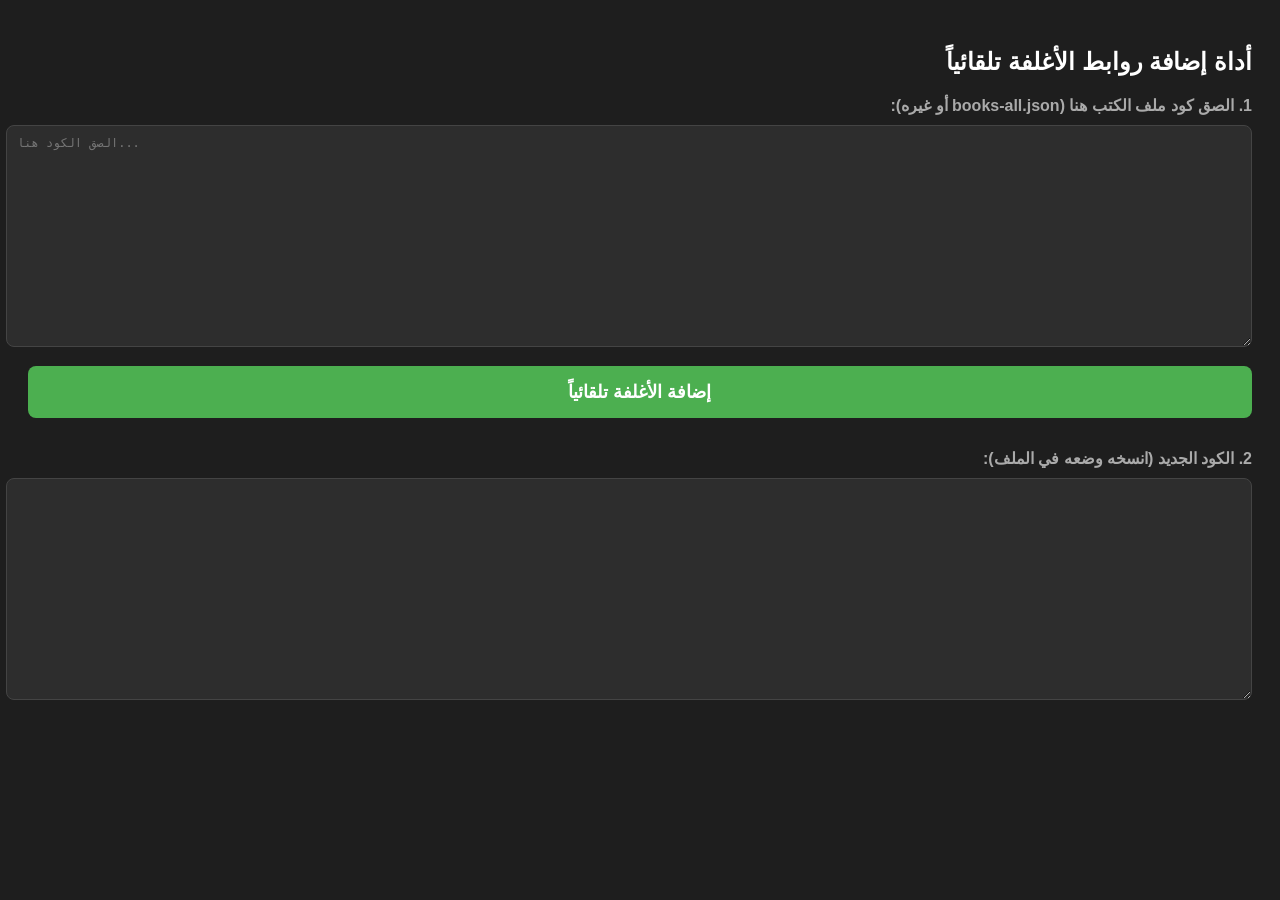
<file: covers-tool.html>
<!DOCTYPE html>
<html lang="ar" dir="rtl">
<head>
<meta charset="UTF-8">
<meta name="viewport" content="width=device-width, initial-scale=1.0">
<title>أداة إضافة الأغلفة</title>
<style>
  body { font-family: sans-serif; background: #1e1e1e; color: #fff; padding: 20px; }
  textarea { width: 100%; height: 200px; padding: 10px; margin-bottom: 15px; background: #2d2d2d; color: #fff; border: 1px solid #444; border-radius: 8px; direction: ltr; font-family: monospace; font-size: 12px; }
  button { background: #4CAF50; color: white; padding: 15px 20px; border: none; border-radius: 8px; font-size: 18px; font-weight: bold; cursor: pointer; width: 100%; margin-bottom: 15px; }
  button:hover { background: #45a049; }
  h3 { margin-bottom: 10px; font-size: 16px; color: #aaa; }
</style>
</head>
<body>
  <h2>أداة إضافة روابط الأغلفة تلقائياً</h2>
  
  <h3>1. الصق كود ملف الكتب هنا (books-all.json أو غيره):</h3>
  <textarea id="jsonInput" placeholder="الصق الكود هنا..."></textarea>
  
  <button onclick="addCovers()">إضافة الأغلفة تلقائياً</button>

  <h3>2. الكود الجديد (انسخه وضعه في الملف):</h3>
  <textarea id="jsonOutput" readonly></textarea>

  <script>
    function addCovers() {
      const input = document.getElementById('jsonInput').value.trim();
      if(!input) { alert('الرجاء لصق الكود أولاً'); return; }

      try {
        const data = JSON.parse(input);
        if(!data.items) throw new Error("لا يوجد مصفوفة items");

        // الرابط الأساسي الذي رفعت عليه الصور
        const baseUrl = "https://github.com/alaqeela14/alshirazi-library/releases/download/book-covers/";
        let count = 0;

        data.items.forEach(book => {
          let coverName = "";
          
          // استخراج الرقم من المعرف (id)
          if (book.id.startsWith('book-')) {
            // مثلاً book-001 -> 001.jpg
            coverName = book.id.replace('book-', '') + ".jpg";
          } else if (book.id.startsWith('masoomeen-')) {
            // مثلاً masoomeen-01 -> masoomeen-01.jpg
            coverName = book.id + ".jpg";
          } else if (book.id.startsWith('kalima-')) {
            // مثلاً kalima-1 -> kalima-1.jpg
            coverName = book.id + ".jpg";
          } else {
            // كتب أخرى
            coverName = book.id + ".jpg";
          }

          book.cover = baseUrl + coverName;
          count++;
        });

        document.getElementById('jsonOutput').value = JSON.stringify(data, null, 2);
        alert(`تم إضافة الأغلفة لـ ${count} كتاب بنجاح!`);

      } catch(e) {
        alert('خطأ في قراءة الكود: ' + e.message);
      }
    }
  </script>
</body>
</html>
</file>
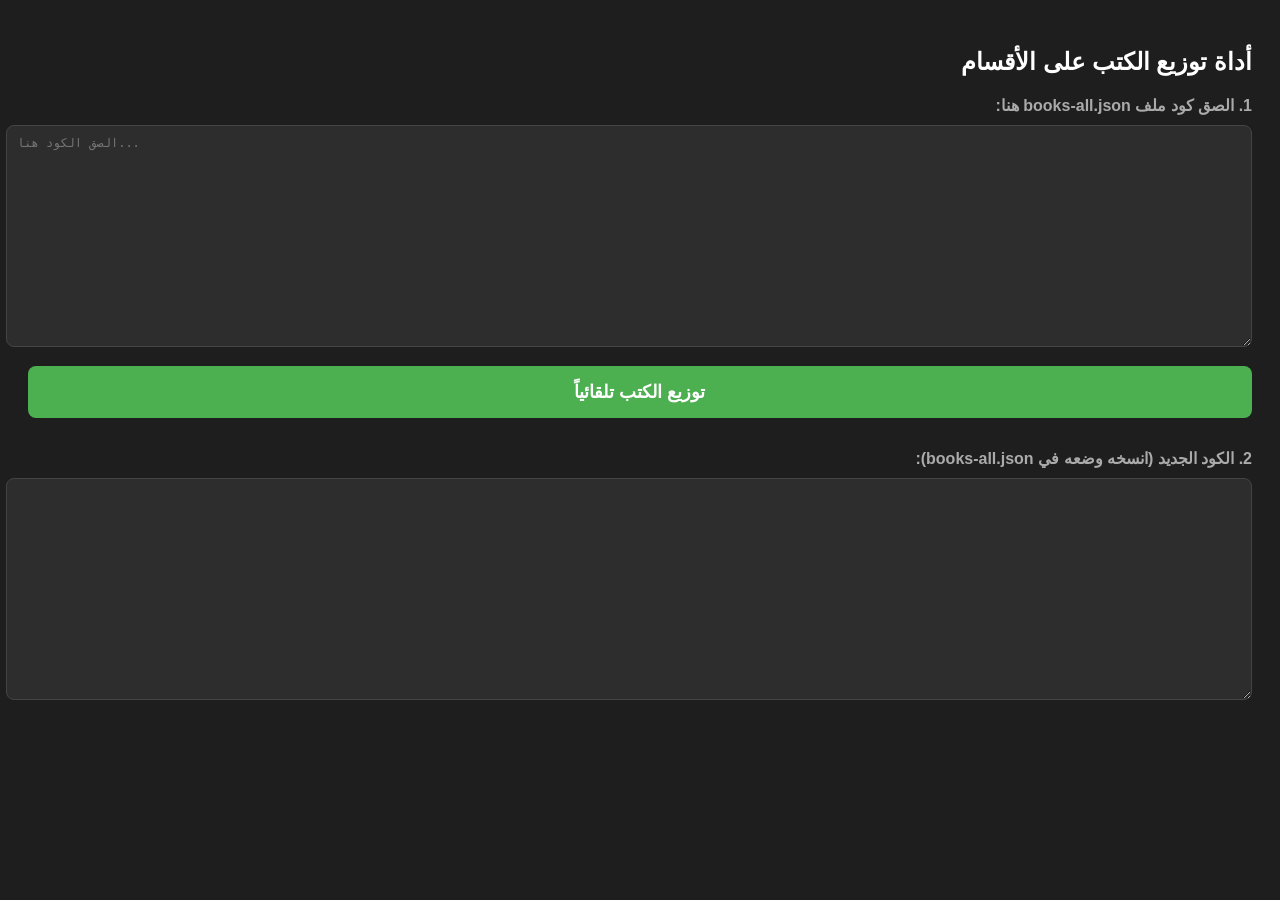
<file: sorter.html>
<!DOCTYPE html>
<html lang="ar" dir="rtl">
<head>
<meta charset="UTF-8">
<meta name="viewport" content="width=device-width, initial-scale=1.0">
<title>أداة توزيع الكتب تلقائياً</title>
<style>
  body { font-family: sans-serif; background: #1e1e1e; color: #fff; padding: 20px; }
  textarea { width: 100%; height: 200px; padding: 10px; margin-bottom: 15px; background: #2d2d2d; color: #fff; border: 1px solid #444; border-radius: 8px; direction: ltr; font-family: monospace; font-size: 12px; }
  button { background: #4CAF50; color: white; padding: 15px 20px; border: none; border-radius: 8px; font-size: 18px; font-weight: bold; cursor: pointer; width: 100%; margin-bottom: 15px; }
  button:hover { background: #45a049; }
  h3 { margin-bottom: 10px; font-size: 16px; color: #aaa; }
  #summary { background: #333; padding: 15px; border-radius: 8px; margin-bottom: 15px; font-size: 14px; line-height: 1.8; display: none; }
  .success { color: #4CAF50; }
</style>
</head>
<body>
  <h2>أداة توزيع الكتب على الأقسام</h2>
  
  <h3>1. الصق كود ملف books-all.json هنا:</h3>
  <textarea id="jsonInput" placeholder="الصق الكود هنا..."></textarea>
  
  <button onclick="sortBooks()">توزيع الكتب تلقائياً</button>
  
  <div id="summary"></div>

  <h3>2. الكود الجديد (انسخه وضعه في books-all.json):</h3>
  <textarea id="jsonOutput" readonly></textarea>

  <script>
    function sortBooks() {
      const input = document.getElementById('jsonInput').value.trim();
      if(!input) { alert('الرجاء لصق الكود أولاً'); return; }

      try {
        const data = JSON.parse(input);
        if(!data.items) throw new Error("لا يوجد مصفوفة items");

        // قواعد التوزيع (الكلمات المفتاحية لكل قسم)
        const rules = [
          { cat: "hussein", keywords: ["الحسين", "عاشوراء", "كربلاء", "العباس"] },
          { cat: "mahdi", keywords: ["المهدي", "الحجة", "الغيبة"] },
          { cat: "ahlulbayt", keywords: ["الزهراء", "فاطمة", "الحسن", "السجاد", "الباقر", "الصادق", "الكاظم", "الرضا", "الجواد", "الهادي", "العسكري", "المعصومين", "أمير المؤمنين", "زينب", "أم البنين", "المعصومة"] },
          { cat: "quran", keywords: ["القرآن", "القران", "التفسير", "تقريب", "تبيين", "جمع القران"] },
          { cat: "fiqh", keywords: ["الفقه", "المسائل", "الاستفتاءات", "استفتاءات", "الحج", "الصوم", "الصلاة", "الطهارة", "الزكاة", "الخمس", "النكاح", "الطلاق", "الإرث", "مناسك", "أحكام", "احكام", "المرور", "النظافة", "القواعد الفقهية"] },
          { cat: "siyasah", keywords: ["السياسة", "الاقتصاد", "الحكومة", "الحكم", "الدولة", "النظام", "العراق", "الشورى", "العدالة", "الحرية", "اليهود", "فلسطين", "الاستعمار", "الغرب", "الشيوعيون", "الحزب", "المرجعية", "الأمة", "الوحدة", "التغيير", "الإصلاح", "الانقاذ", "الاستقرار"] },
          { cat: "mujtama", keywords: ["المجتمع", "الأسرة", "الزواج", "المرأة", "الأجيال", "العازبات", "الاجتماعي"] },
          { cat: "akhlaq", keywords: ["الأخلاق", "الفضيلة", "الزهد", "الإخلاص", "الحسد", "مكارم", "الآداب", "الاداب"] },
          { cat: "aqaid", keywords: ["العقائد", "العقيدة", "التوحيد", "الله", "الثالوث", "دارون", "فرويد", "الوجوديين", "الإيمان", "الغيب"] },
          { cat: "tarikh", keywords: ["التاريخ", "العثمانية", "صلاح الدين", "الحضارة", "قم المقدسة", "البقيع", "المساجد"] },
          { cat: "seerah", keywords: ["الرسول", "النبي", "السيرة", "مكة", "المدينة", "الهجرة", "المولد"] },
          { cat: "kalam", keywords: ["الشيعة", "التشيع", "أفكار"] },
          { cat: "youth", keywords: ["الشباب", "الناشئين"] },
          { cat: "tibb", keywords: ["الطب", "الأمراض", "الاعراض", "الصحة", "النفسية"] },
          { cat: "usul", keywords: ["الأصول", "الاصولي", "الاجتهاد", "التقليد"] }
        ];

        const counts = {};

        data.items.forEach(book => {
          let assigned = false;
          const title = book.title;

          for(let rule of rules) {
            if(rule.keywords.some(kw => title.includes(kw))) {
              book.category = rule.cat;
              counts[rule.cat] = (counts[rule.cat] || 0) + 1;
              assigned = true;
              break;
            }
          }

          // إذا لم يجد كلمة مفتاحية، يبقى في قسم أهل البيت كافتراضي
          if(!assigned) {
            book.category = "ahlulbayt";
            counts["ahlulbayt"] = (counts["ahlulbayt"] || 0) + 1;
          }
        });

        const catNames = {
          "quran": "القرآن والتفسير", "aqaid": "العقائد", "seerah": "السيرة", "fiqh": "الفقه",
          "usul": "الأصول", "hadith": "الحديث", "akhlaq": "الأخلاق", "tarikh": "التاريخ",
          "kalam": "الكلام", "ahlulbayt": "أهل البيت (عليهم السلام)", "hussein": "الإمام الحسين",
          "mahdi": "الإمام المهدي", "siyasah": "السياسة والاقتصاد", "mujtama": "المجتمع والأسرة",
          "youth": "الشباب", "tibb": "الطب", "languages": "لغات أخرى"
        };

        let summaryHtml = `<h4 class="success">تم التوزيع بنجاح!</h4>`;
        for(const [key, count] of Object.entries(counts)) {
          summaryHtml += `<div>• ${catNames[key] || key}: <b>${count}</b> كتاب</div>`;
        }

        document.getElementById('summary').innerHTML = summaryHtml;
        document.getElementById('summary').style.display = 'block';
        document.getElementById('jsonOutput').value = JSON.stringify(data, null, 2);

      } catch(e) {
        alert('خطأ في قراءة الكود: ' + e.message);
      }
    }
  </script>
</body>
</html>
</file>
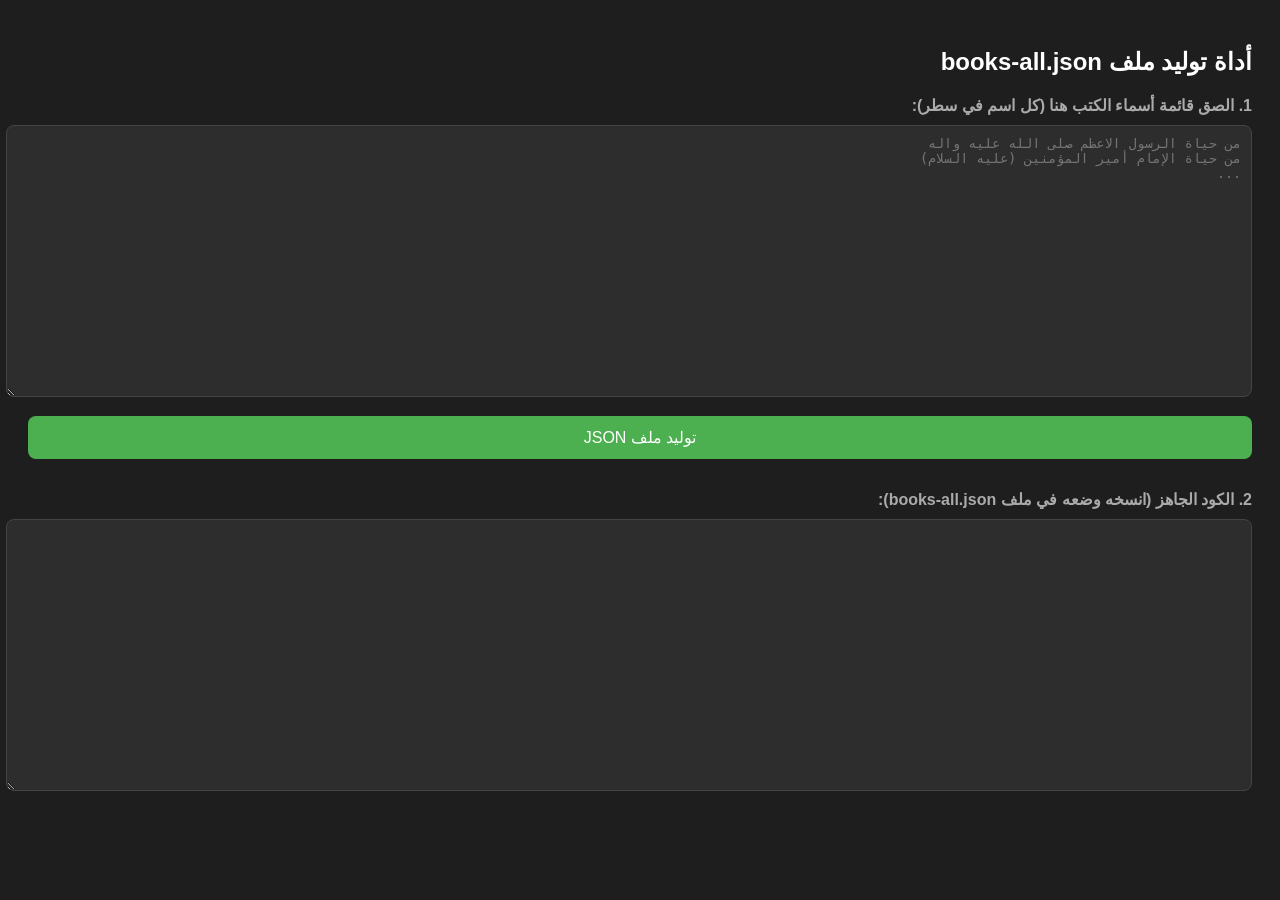
<file: tool.html>
<!DOCTYPE html>
<html lang="ar" dir="rtl">
<head>
<meta charset="UTF-8">
<meta name="viewport" content="width=device-width, initial-scale=1.0">
<title>أداة توليد ملف الكتب</title>
<style>
  body { font-family: sans-serif; background: #1e1e1e; color: #fff; padding: 20px; }
  textarea { width: 100%; height: 250px; padding: 10px; margin-bottom: 15px; background: #2d2d2d; color: #fff; border: 1px solid #444; border-radius: 8px; direction: rtl; }
  button { background: #4CAF50; color: white; padding: 12px 20px; border: none; border-radius: 8px; font-size: 16px; cursor: pointer; width: 100%; margin-bottom: 15px; }
  button:hover { background: #45a049; }
  h3 { margin-bottom: 10px; font-size: 16px; color: #aaa; }
</style>
</head>
<body>
  <h2>أداة توليد ملف books-all.json</h2>
  
  <h3>1. الصق قائمة أسماء الكتب هنا (كل اسم في سطر):</h3>
  <textarea id="titlesInput" placeholder="من حياة الرسول الاعظم صلى الله عليه واله&#10;من حياة الإمام أمير المؤمنين (عليه السلام)&#10;..."></textarea>
  
  <button onclick="generateJson()">توليد ملف JSON</button>
  
  <h3>2. الكود الجاهز (انسخه وضعه في ملف books-all.json):</h3>
  <textarea id="jsonOutput" readonly></textarea>

  <script>
    function generateJson() {
      const input = document.getElementById('titlesInput').value;
      const titles = input.split('\n').map(t => t.trim()).filter(t => t !== '');
      
      // الرابط الأساسي الذي رفعت عليه الملفات (تأكد من اسم الوسم)
      const baseUrl = "https://github.com/alaqeela14/alshirazi-library/releases/download/books-files/";
      
      const items = titles.map((title, index) => {
        const num = String(index + 1).padStart(3, '0'); // 001, 002, ...
        return {
          id: `book-${num}`,
          title: title,
          author: "shirazi-m", // السيد محمد الحسيني الشيرازي
          category: "ahlulbayt", 
          formats: ["pdf", "word"],
          pdf_url: `${baseUrl}${num}.pdf`,
          word_url: `${baseUrl}${num}.doc`
        };
      });

      const json = JSON.stringify({ items: items }, null, 2);
      document.getElementById('jsonOutput').value = json;
    }
  </script>
</body>
</html>
</file>
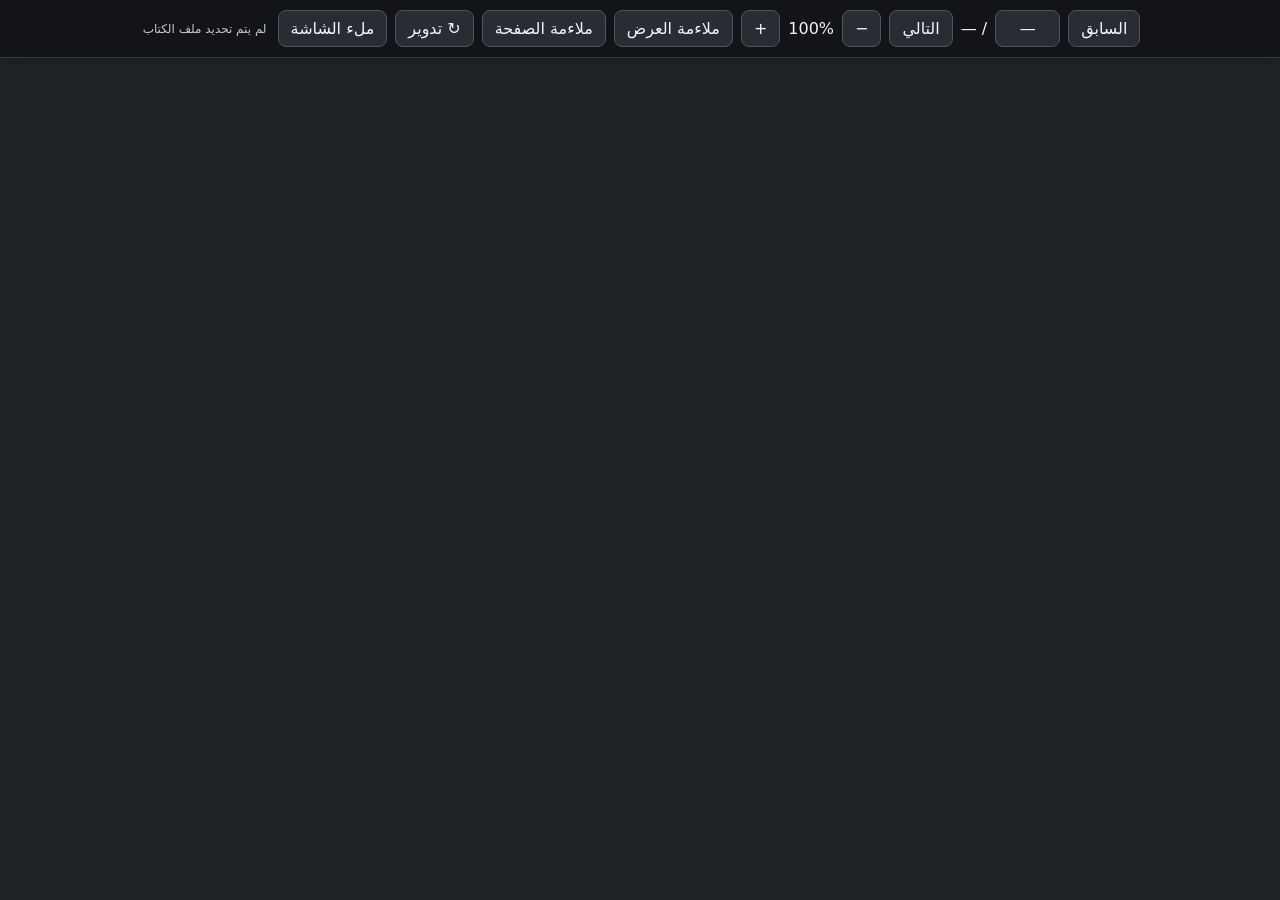
<file: pdfjs/viewer.html>
<!doctype html>
<html lang="ar" dir="rtl"><head><meta charset="utf-8"><meta name="viewport" content="width=device-width,initial-scale=1"><title>قارئ الكتب PDF</title>
<style>
*{box-sizing:border-box}body{margin:0;background:#202328;color:#f5f5f5;font-family:system-ui,'Segoe UI',sans-serif}
#toolbar{position:sticky;top:0;background:#121418;border-bottom:1px solid #393d44;z-index:5;padding:10px;display:flex;justify-content:center;align-items:center;gap:8px;flex-wrap:wrap;box-shadow:0 3px 12px #0004}
button,input{font:inherit;color:inherit;border:1px solid #50545c;border-radius:8px;background:#292d33;padding:8px 12px}button{cursor:pointer}button:hover{background:#3a4048}button:disabled{opacity:.4;cursor:not-allowed}
#pageInput{width:65px;text-align:center;direction:ltr}#status{font-size:12px;color:#c4c8ce;min-width:130px;text-align:center}
#pages{padding:16px 10px 30px;display:flex;flex-direction:column;align-items:center;min-height:70vh;gap:14px}canvas{background:#fff;box-shadow:0 5px 24px #0008;border-radius:2px;max-width:100%}#error{padding:14px;color:#ffbcbc;text-align:center;overflow-wrap:anywhere}
@media(max-width:480px){#toolbar{gap:5px;padding:8px}button{padding:7px 9px;font-size:13px}#status{width:100%;min-width:0;order:10}}
</style></head><body>
<div id="toolbar">
<button id="prev" title="الصفحة السابقة">السابق</button><input id="pageInput" inputmode="numeric" aria-label="رقم الصفحة" value="—"><span id="total">/ —</span><button id="next" title="الصفحة التالية">التالي</button>
<button id="minus" title="تصغير">−</button><span id="zoom">100%</span><button id="plus" title="تكبير">+</button><button id="fitWidth">ملاءمة العرض</button><button id="fitPage">ملاءمة الصفحة</button><button id="rotate">↻ تدوير</button><button id="full">ملء الشاشة</button><span id="status">جارٍ فتح الكتاب…</span></div><div id="error"></div><div id="pages"></div>
<script type="module">
import * as pdfjsLib from './build/pdf.mjs';
pdfjsLib.GlobalWorkerOptions.workerSrc='./build/pdf.worker.mjs';
const file=new URLSearchParams(location.search).get('file');let pdf=null,current=1,scale=1,rotation=0,rendering=false,queued=false;
const pages=document.getElementById('pages'),status=document.getElementById('status'),error=document.getElementById('error'),pageInput=document.getElementById('pageInput');
function updateUI(){pageInput.value=current;document.getElementById('total').textContent='/ '+(pdf?.numPages||'—');document.getElementById('zoom').textContent=Math.round(scale*100)+'%';document.getElementById('prev').disabled=current<=1;document.getElementById('next').disabled=!pdf||current>=pdf.numPages;}
async function draw(){if(!pdf)return;if(rendering){queued=true;return;}rendering=true;pages.innerHTML='';try{const p=await pdf.getPage(current),v=p.getViewport({scale,rotation}),c=document.createElement('canvas'),ctx=c.getContext('2d',{alpha:false});const dpr=Math.min(devicePixelRatio||1,2);c.width=Math.floor(v.width*dpr);c.height=Math.floor(v.height*dpr);c.style.width=Math.min(v.width,innerWidth-24)+'px';c.style.height='auto';pages.append(c);await p.render({canvasContext:ctx,viewport:v,transform:dpr!==1?[dpr,0,0,dpr,0,0]:null}).promise;status.textContent='تم عرض الصفحة';updateUI();}catch(e){console.error(e);status.textContent='تعذر عرض الصفحة';error.textContent=e?.message||String(e);}finally{rendering=false;if(queued){queued=false;draw();}}}
function go(n){if(!pdf)return;current=Math.max(1,Math.min(pdf.numPages,Math.floor(n)||1));updateUI();draw();}
document.getElementById('prev').onclick=()=>go(current-1);document.getElementById('next').onclick=()=>go(current+1);
pageInput.addEventListener('change',()=>go(pageInput.value));pageInput.addEventListener('keydown',e=>{if(e.key==='Enter')go(pageInput.value)});
document.getElementById('plus').onclick=()=>{scale=Math.min(3,scale+.15);draw()};document.getElementById('minus').onclick=()=>{scale=Math.max(.35,scale-.15);draw()};
document.getElementById('fitWidth').onclick=async()=>{if(!pdf)return;const p=await pdf.getPage(current);scale=Math.max(.35,Math.min(3,(innerWidth-24)/p.getViewport({scale:1,rotation}).width));draw()};
document.getElementById('fitPage').onclick=async()=>{if(!pdf)return;const p=await pdf.getPage(current);const v=p.getViewport({scale:1,rotation});scale=Math.max(.35,Math.min(3,(innerWidth-24)/v.width,(innerHeight-100)/v.height));draw()};
document.getElementById('rotate').onclick=()=>{rotation=(rotation+90)%360;draw()};
document.getElementById('full').onclick=()=>{if(document.fullscreenElement)document.exitFullscreen?.();else document.documentElement.requestFullscreen?.()};
window.addEventListener('keydown',e=>{if(e.target===pageInput)return;if(e.key==='ArrowLeft')go(current+1);if(e.key==='ArrowRight')go(current-1);});
window.addEventListener('resize',()=>{if(pdf&&scale>1.5)draw()});
if(!file){status.textContent='لم يتم تحديد ملف الكتاب';}
else try{status.textContent='جارٍ الاتصال بملف الكتاب…';let task=pdfjsLib.getDocument({url:file,disableStream:true,disableAutoFetch:true,disableRange:false,rangeChunkSize:65536});task.onProgress=({loaded,total})=>{if(total)status.textContent='تحميل البيانات '+Math.round(loaded/total*100)+'%'};pdf=await task.promise;status.textContent='تم فتح الكتاب';updateUI();await draw();}
catch(e){console.error('PDF load failure',e);status.textContent='تعذر فتح الكتاب';error.innerHTML='تعذر الوصول إلى ملف PDF. قد يكون الخادم يمنع القراءة داخل الموقع (CORS).';}
</script></body></html>
</file>
